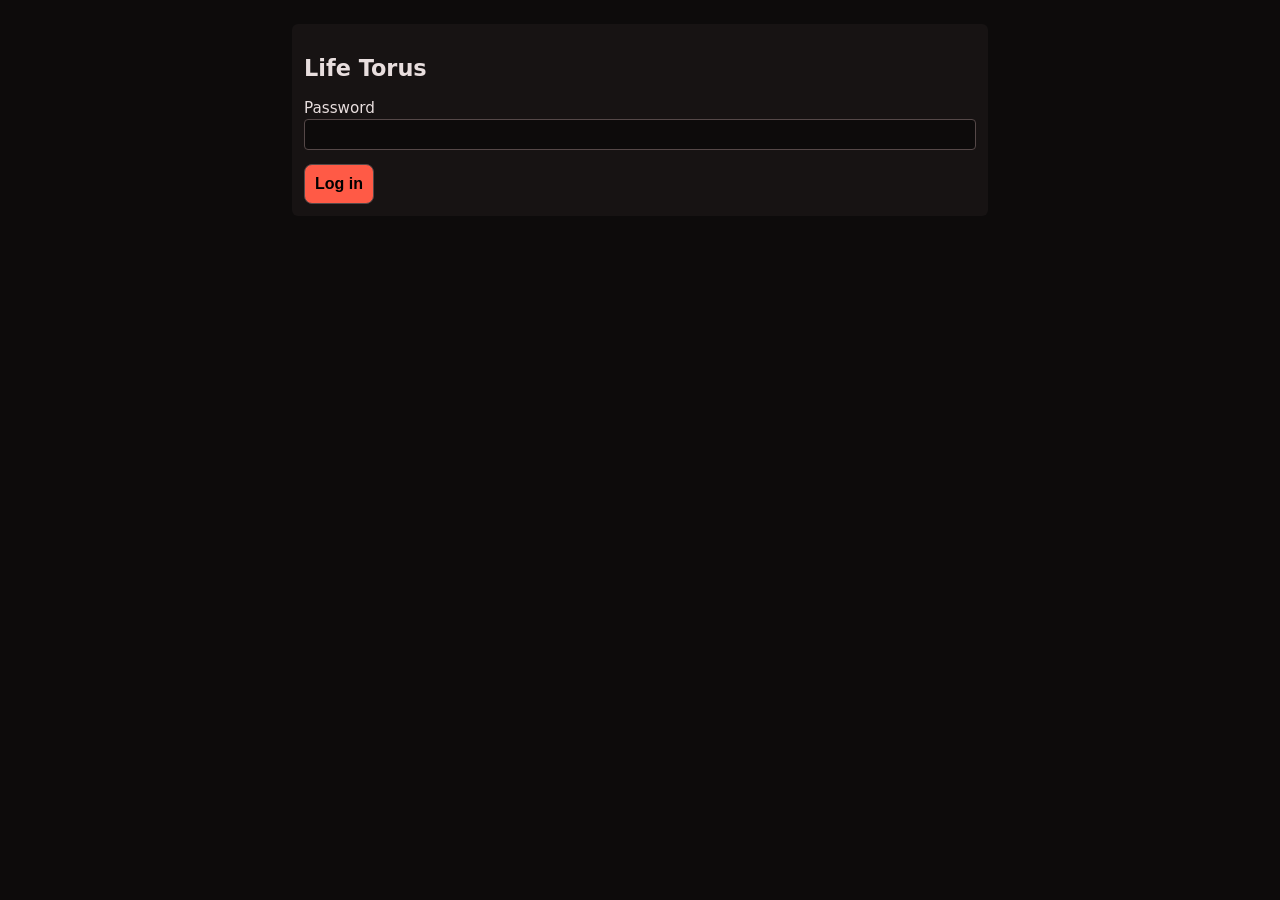
<file: tools/phone_app/index.html>
<!doctype html>
<!-- SPDX-License-Identifier: GPL-3.0-or-later -->
<html lang="en-GB">
  <head>
    <meta charset="utf-8" />
    <meta name="viewport" content="width=device-width, initial-scale=1, user-scalable=no" />
    <title>Life Torus</title>
    <link rel="stylesheet" href="style.css" />
  </head>
  <body>
    <section id="login" class="panel">
      <h1>Life Torus</h1>
      <form id="login-form">
        <label
          >Password <input id="password" type="password" autocomplete="current-password"
        /></label>
        <button type="submit">Log in</button>
        <p id="login-error" class="error" hidden>Wrong password.</p>
      </form>
    </section>

    <main id="app" hidden>
      <canvas
        id="display"
        width="640"
        height="320"
        aria-label="Live display. Tap a cell to toggle it."
      ></canvas>
      <p id="status" class="status">Connecting…</p>

      <section class="pad" aria-label="Controller">
        <div class="shoulders">
          <button data-button="l">L</button>
          <button data-button="r">R</button>
        </div>
        <div class="dpad">
          <button data-button="up" class="up">▲</button>
          <button data-button="left" class="left">◀</button>
          <button data-button="right" class="right">▶</button>
          <button data-button="down" class="down">▼</button>
        </div>
        <div class="middle">
          <button data-button="select">Select</button>
          <button data-button="start">Start</button>
        </div>
        <div class="face">
          <button data-button="x" class="x">X</button>
          <button data-button="y" class="y">Y</button>
          <button data-button="a" class="a">A</button>
          <button data-button="b" class="b">B</button>
        </div>
      </section>

      <section class="panel">
        <h2>Display</h2>
        <label
          >Mode
          <select id="mode"></select
        ></label>
        <label
          >Message to scroll
          <input
            id="text"
            type="text"
            maxlength="120"
            placeholder="Type a message"
            enterkeyhint="send"
        /></label>
        <button id="show-message" type="button">Show message</button>
        <p id="tempo" class="status" hidden></p>
        <label>Speed <input id="speed" type="range" min="1" max="10" /></label>
        <label
          >Preset
          <select id="preset"></select
        ></label>
        <div id="listen-panel" hidden>
          <button id="listen" type="button">Listen to music (simulator)</button>
          <div class="meter" aria-label="Microphone level"><div id="level"></div></div>
          <p id="listen-status" class="status">Uses the microphone of this phone or computer.</p>
        </div>
      </section>

      <details class="panel">
        <summary>Settings</summary>
        <form id="settings">
          <label
            >Display (the display restarts)
            <select name="ws2812">
              <option value="0">MAX7219 boards (red)</option>
              <option value="1">WS2812B panels (RGB)</option>
            </select></label
          >
          <fieldset>
            <legend>WS2812B colours and power</legend>
            <label><input name="single_colour" type="checkbox" /> Single colour</label>
            <label>Colour <input name="colour" type="color" value="#ff3c14" /></label>
            <label
              >Brightness (%) <input name="brightness" type="number" min="1" max="100"
            /></label>
            <label
              >LED current limit (mA)
              <input name="led_current_ma" type="number" min="500" max="20000"
            /></label>
          </fieldset>
          <label
            >Boards (1 to 16, the display restarts)
            <input name="boards" type="number" min="1" max="16"
          /></label>
          <label>Step time (ms) <input name="step_ms" type="number" min="20" max="5000" /></label>
          <label
            >Settled board limit (generations) <input name="settled_limit" type="number" min="1"
          /></label>
          <label
            >No-input limit (generations) <input name="no_input_limit" type="number" min="1"
          /></label>
          <label
            >Repeat limit (generations, 0: off) <input name="repeat_limit" type="number" min="0"
          /></label>
          <label
            >Pause timeout (ms) <input name="pause_timeout_ms" type="number" min="1000"
          /></label>
          <label
            >Random preset fill (%) <input name="random_percent" type="number" min="1" max="99"
          /></label>
          <label
            >Intensity (0 to 15) <input name="intensity" type="number" min="0" max="15"
          /></label>
          <label><input name="brightness_levels" type="checkbox" /> Brightness levels</label>
          <label><input name="beat_sync" type="checkbox" /> Beat sync with the microphone</label>
          <label
            >Beat sensitivity (1 to 10)
            <input name="beat_sensitivity" type="number" min="1" max="10"
          /></label>
          <label
            ><input name="cylinder" type="checkbox" /> Cylinder edges for empty and random
            presets</label
          >
          <fieldset>
            <legend>Panel layout</legend>
            <label><input name="reverse_ring" type="checkbox" /> Chain goes right to left</label>
            <label><input name="flip_boards" type="checkbox" /> All boards upside down</label>
            <label><input name="zigzag" type="checkbox" /> Every second board turned</label>
            <label
              ><input name="block_transpose" type="checkbox" /> Blocks: swap rows and columns</label
            >
            <label
              ><input name="block_flip_x" type="checkbox" /> Blocks: mirror left to right</label
            >
            <label
              ><input name="block_flip_y" type="checkbox" /> Blocks: mirror top to bottom</label
            >
          </fieldset>
          <label
            >New password (empty: no change)
            <input name="password" type="password" autocomplete="new-password"
          /></label>
          <button type="submit">Save</button>
          <p id="saved" class="status" hidden>Saved.</p>
        </form>
      </details>
    </main>

    <script src="listen.js"></script>
    <script src="app.js"></script>
  </body>
</html>
</file>
<file: tools/phone_app/style.css>
/* SPDX-License-Identifier: GPL-3.0-or-later */
:root {
  --bg: #0d0b0b;
  --panel: #171313;
  --text: #e8dede;
  --muted: #a39595;
  --accent: #ff5a46;
  --button: #2a2020;
}

* {
  box-sizing: border-box;
}

body {
  margin: 0 auto;
  padding: 12px;
  max-width: 720px;
  background: var(--bg);
  color: var(--text);
  font-family: system-ui, sans-serif;
  -webkit-user-select: none;
  user-select: none;
}

h1 {
  font-size: 1.4rem;
}

h2 {
  font-size: 1rem;
  margin: 0 0 8px;
}

#display {
  display: block;
  width: 100%;
  height: auto;
  background: #000;
  border-radius: 6px;
  touch-action: none;
}

.status {
  color: var(--muted);
  font-size: 0.9em;
  min-height: 1.2em;
}

.error {
  color: var(--accent);
}

.panel {
  background: var(--panel);
  border-radius: 6px;
  padding: 12px;
  margin: 12px 0;
}

summary {
  font-weight: 600;
  cursor: pointer;
}

label {
  display: block;
  margin: 6px 0;
  font-size: 0.95em;
}

input[type="number"],
input[type="text"],
input[type="password"],
select {
  display: block;
  width: 100%;
  margin-top: 2px;
  padding: 6px;
  background: var(--bg);
  color: var(--text);
  border: 1px solid #554848;
  border-radius: 4px;
  font-size: 1em;
}

input[type="range"] {
  width: 100%;
}

fieldset {
  border: 1px solid #3a2e2e;
  border-radius: 4px;
}

button {
  background: var(--button);
  color: var(--text);
  border: 1px solid #554848;
  border-radius: 8px;
  padding: 10px;
  font-size: 1rem;
  touch-action: manipulation;
}

button.active,
button:active {
  background: var(--accent);
  color: #000;
}

form button[type="submit"] {
  background: var(--accent);
  color: #000;
  font-weight: 600;
  margin-top: 8px;
}

.pad {
  display: grid;
  grid-template-columns: 1fr auto 1fr;
  grid-template-areas:
    "shoulders shoulders shoulders"
    "dpad middle face";
  gap: 10px;
  align-items: center;
  margin: 8px 0;
}

.shoulders {
  grid-area: shoulders;
  display: flex;
  justify-content: space-between;
}

.shoulders button {
  width: 30%;
}

.dpad,
.face {
  display: grid;
  grid-template-columns: repeat(3, 48px);
  grid-template-rows: repeat(3, 48px);
  gap: 4px;
}

.dpad {
  grid-area: dpad;
  justify-self: start;
}

.face {
  grid-area: face;
  justify-self: end;
}

.middle {
  grid-area: middle;
  display: flex;
  flex-direction: column;
  gap: 8px;
}

.middle button {
  font-size: 0.8rem;
  padding: 6px 10px;
}

.up,
.x {
  grid-column: 2;
  grid-row: 1;
}

.left,
.y {
  grid-column: 1;
  grid-row: 2;
}

.right,
.a {
  grid-column: 3;
  grid-row: 2;
}

.down,
.b {
  grid-column: 2;
  grid-row: 3;
}

.face button {
  border-radius: 50%;
}

.meter {
  height: 8px;
  margin: 8px 0 0;
  background: var(--button);
  border-radius: 4px;
  overflow: hidden;
}

.meter div {
  width: 0;
  height: 100%;
  background: var(--accent);
  transition: width 80ms linear;
}

button.listening {
  background: #b3261e;
  color: #fff;
}
</file>
